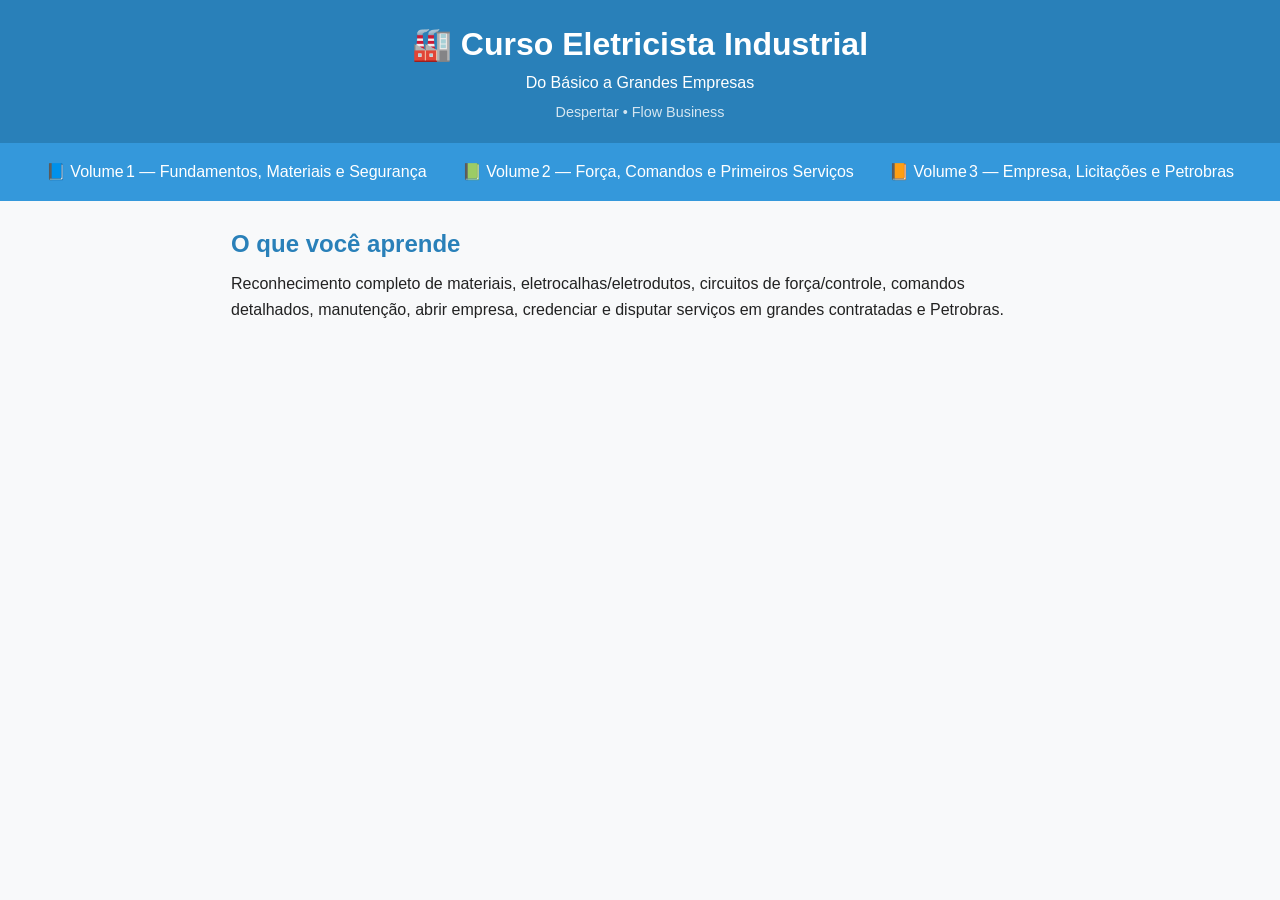
<file: index.html>
<!DOCTYPE html>
<html lang="pt-BR">
<head>
<meta charset="UTF-8">
<meta name="viewport" content="width=device-width,initial-scale=1.0">
<title>Curso Eletricista Industrial</title>
<link rel="stylesheet" href="estilo.css">
</head>
<body>
<header><h1>🏭 Curso Eletricista Industrial</h1><p>Do Básico a Grandes Empresas</p><p class="ecossistema">Despertar • Flow Business</p></header>
<nav><ul>
<li><a href="volume-1-fundamentos-infra.html">📘 Volume 1 — Fundamentos, Materiais e Segurança</a></li>
<li><a href="volume-2-forca-comandos.html">📗 Volume 2 — Força, Comandos e Primeiros Serviços</a></li>
<li><a href="volume-3-plano-mestre-negocio.html">📙 Volume 3 — Empresa, Licitações e Petrobras</a></li>
</ul></nav>
<main><section><h2>O que você aprende</h2>
<p>Reconhecimento completo de materiais, eletrocalhas/eletrodutos, circuitos de força/controle, comandos detalhados, manutenção, abrir empresa, credenciar e disputar serviços em grandes contratadas e Petrobras.</p></section></main>
</body>
</html>
</file>
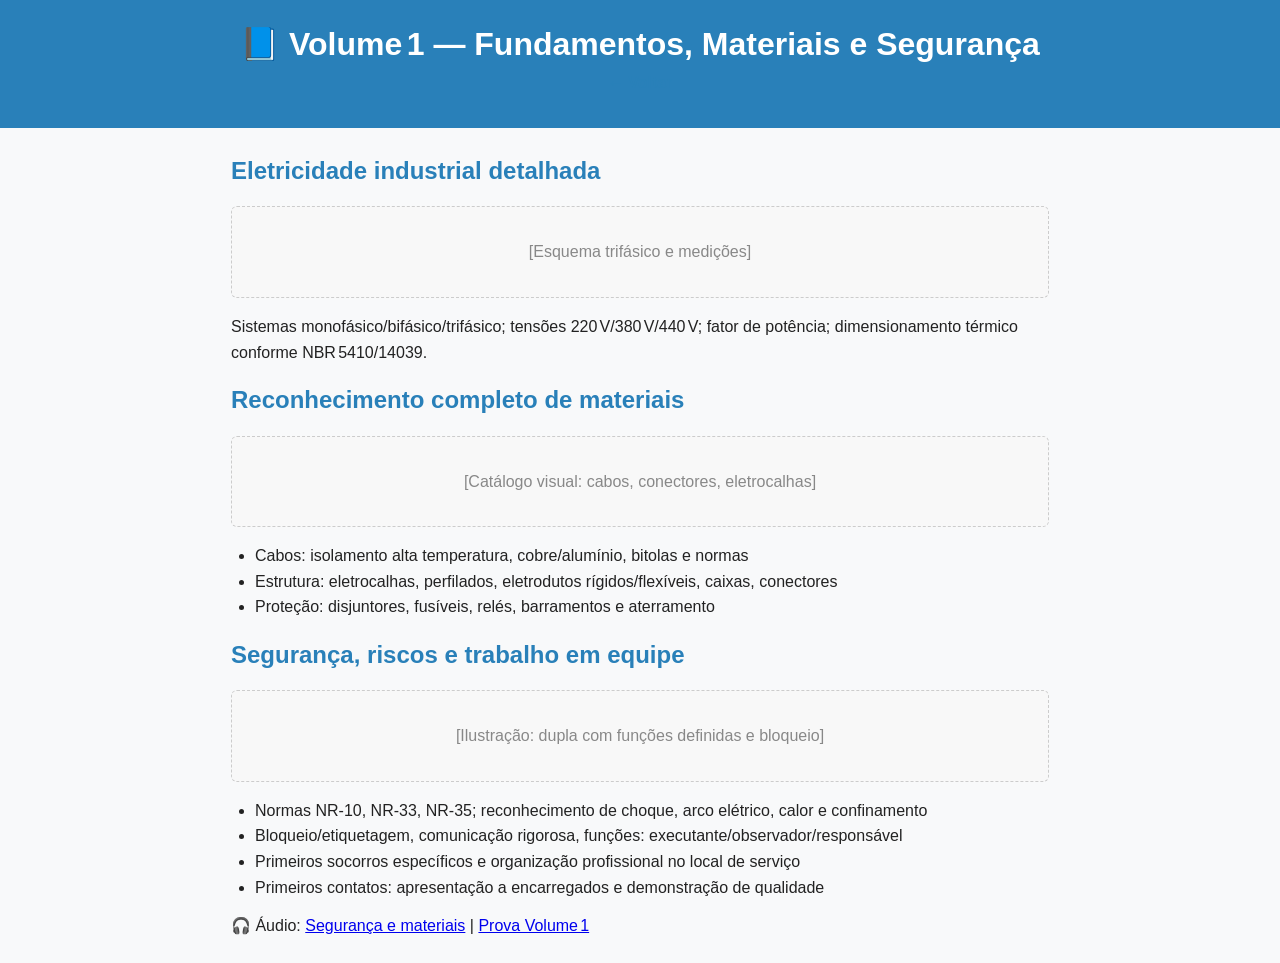
<file: volume‑1‑fundamentos‑infra.html>
<!DOCTYPE html>
<html lang="pt-BR">
<head><meta charset="UTF-8"><meta name="viewport" content="width=device-width,initial-scale=1.0"><title>Volume 1</title><link rel="stylesheet" href="estilo.css"></head>
<body>
<header><h1>📘 Volume 1 — Fundamentos, Materiais e Segurança</h1><a href="index.html" class="voltar">← Voltar</a></header>
<main>
<h2>Eletricidade industrial detalhada</h2>
<div class="espaco-img">[Esquema trifásico e medições]</div>
<p>Sistemas monofásico/bifásico/trifásico; tensões 220 V/380 V/440 V; fator de potência; dimensionamento térmico conforme NBR 5410/14039.</p>

<h2>Reconhecimento completo de materiais</h2>
<div class="espaco-img">[Catálogo visual: cabos, conectores, eletrocalhas]</div>
<ul class="detalhe">
<li>Cabos: isolamento alta temperatura, cobre/alumínio, bitolas e normas</li>
<li>Estrutura: eletrocalhas, perfilados, eletrodutos rígidos/flexíveis, caixas, conectores</li>
<li>Proteção: disjuntores, fusíveis, relés, barramentos e aterramento</li>
</ul>

<h2>Segurança, riscos e trabalho em equipe</h2>
<div class="espaco-img">[Ilustração: dupla com funções definidas e bloqueio]</div>
<ul class="detalhe">
<li>Normas NR‑10, NR‑33, NR‑35; reconhecimento de choque, arco elétrico, calor e confinamento</li>
<li>Bloqueio/etiquetagem, comunicação rigorosa, funções: executante/observador/responsável</li>
<li>Primeiros socorros específicos e organização profissional no local de serviço</li>
<li>Primeiros contatos: apresentação a encarregados e demonstração de qualidade</li>
</ul>
<p>🎧 Áudio: <a href="#">Segurança e materiais</a> | <a href="#">Prova Volume 1</a></p>
</main>
</body>
</html>
</file>
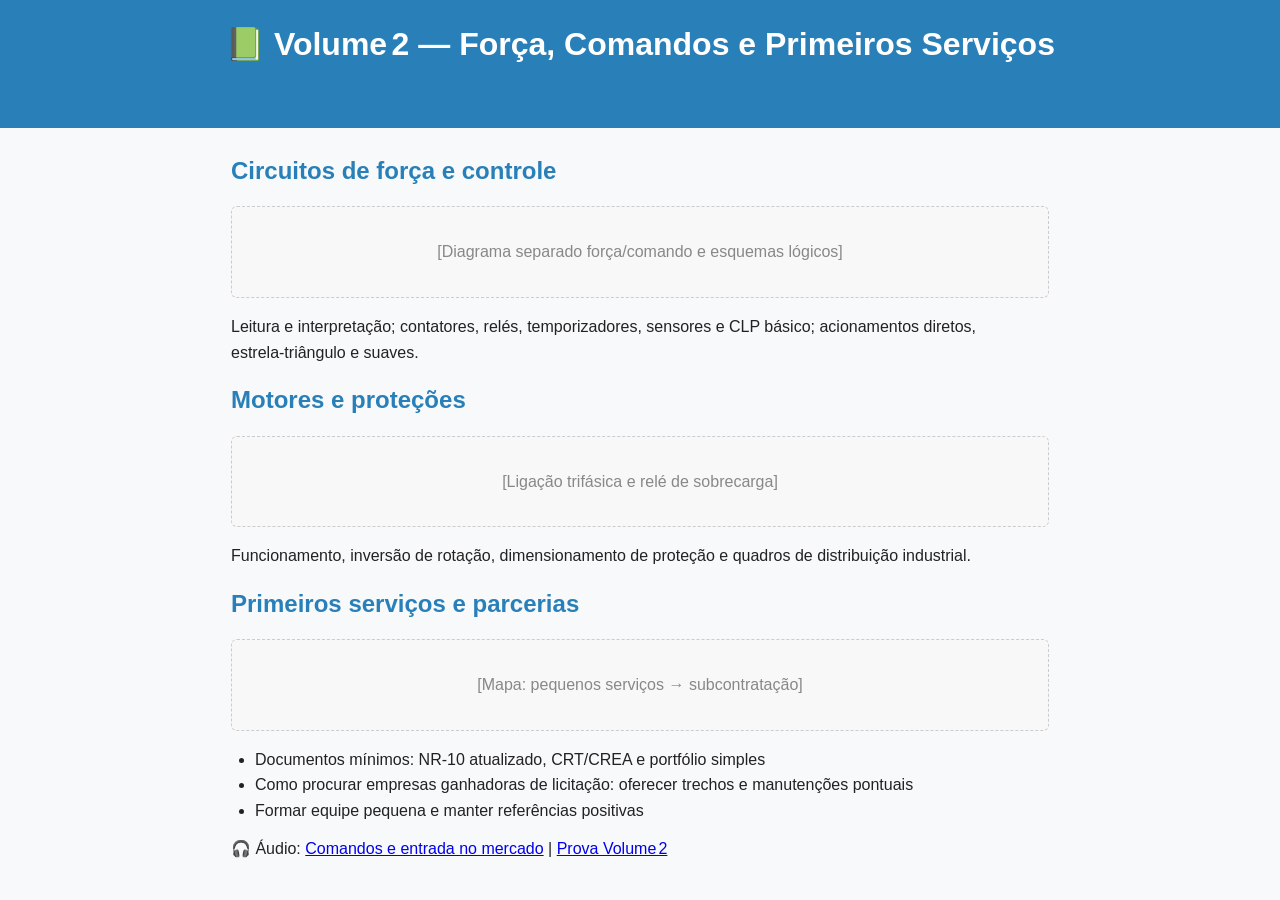
<file: volume‑2‑forca‑comandos.html>
<!DOCTYPE html>
<html lang="pt-BR">
<head><meta charset="UTF-8"><meta name="viewport" content="width=device-width,initial-scale=1.0"><title>Volume 2</title><link rel="stylesheet" href="estilo.css"></head>
<body>
<header><h1>📗 Volume 2 — Força, Comandos e Primeiros Serviços</h1><a href="index.html" class="voltar">← Voltar</a></header>
<main>
<h2>Circuitos de força e controle</h2>
<div class="espaco-img">[Diagrama separado força/comando e esquemas lógicos]</div>
<p>Leitura e interpretação; contatores, relés, temporizadores, sensores e CLP básico; acionamentos diretos, estrela‑triângulo e suaves.</p>

<h2>Motores e proteções</h2>
<div class="espaco-img">[Ligação trifásica e relé de sobrecarga]</div>
<p>Funcionamento, inversão de rotação, dimensionamento de proteção e quadros de distribuição industrial.</p>

<h2>Primeiros serviços e parcerias</h2>
<div class="espaco-img">[Mapa: pequenos serviços → subcontratação]</div>
<ul class="detalhe">
<li>Documentos mínimos: NR‑10 atualizado, CRT/CREA e portfólio simples</li>
<li>Como procurar empresas ganhadoras de licitação: oferecer trechos e manutenções pontuais</li>
<li>Formar equipe pequena e manter referências positivas</li>
</ul>
<p>🎧 Áudio: <a href="#">Comandos e entrada no mercado</a> | <a href="#">Prova Volume 2</a></p>
</main>
</body>
</html>
</file>
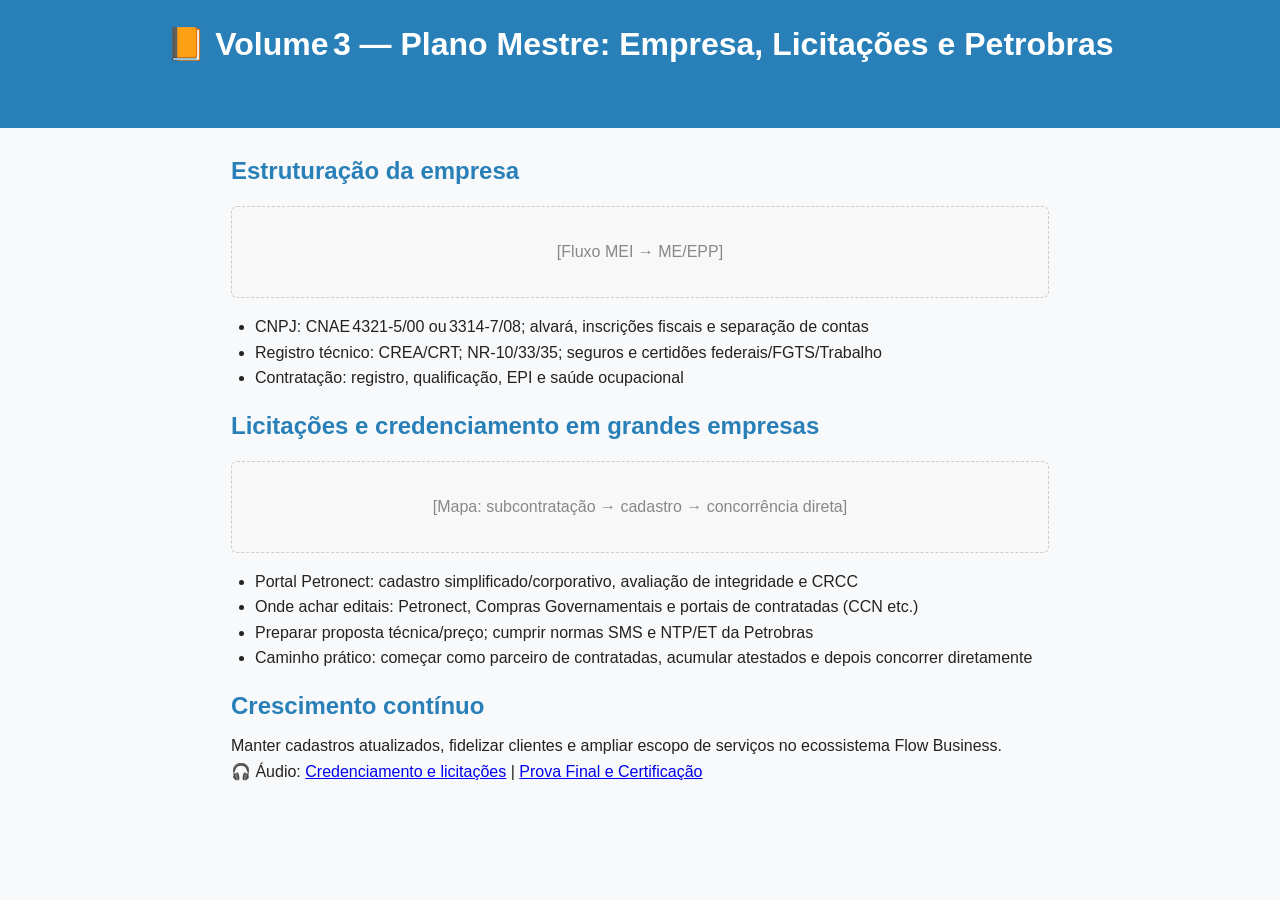
<file: volume‑3‑plano‑mestre‑negocio.html>
<!DOCTYPE html>
<html lang="pt-BR">
<head><meta charset="UTF-8"><meta name="viewport" content="width=device-width,initial-scale=1.0"><title>Volume 3</title><link rel="stylesheet" href="estilo.css"></head>
<body>
<header><h1>📙 Volume 3 — Plano Mestre: Empresa, Licitações e Petrobras</h1><a href="index.html" class="voltar">← Voltar</a></header>
<main>
<h2>Estruturação da empresa</h2>
<div class="espaco-img">[Fluxo MEI → ME/EPP]</div>
<ul class="detalhe">
<li>CNPJ: CNAE 4321‑5/00 ou 3314‑7/08; alvará, inscrições fiscais e separação de contas</li>
<li>Registro técnico: CREA/CRT; NR‑10/33/35; seguros e certidões federais/FGTS/Trabalho</li>
<li>Contratação: registro, qualificação, EPI e saúde ocupacional</li>
</ul>

<h2>Licitações e credenciamento em grandes empresas</h2>
<div class="espaco-img">[Mapa: subcontratação → cadastro → concorrência direta]</div>
<ul class="detalhe">
<li>Portal Petronect: cadastro simplificado/corporativo, avaliação de integridade e CRCC</li>
<li>Onde achar editais: Petronect, Compras Governamentais e portais de contratadas (CCN etc.)</li>
<li>Preparar proposta técnica/preço; cumprir normas SMS e NTP/ET da Petrobras</li>
<li>Caminho prático: começar como parceiro de contratadas, acumular atestados e depois concorrer diretamente</li>
</ul>

<h2>Crescimento contínuo</h2>
<p>Manter cadastros atualizados, fidelizar clientes e ampliar escopo de serviços no ecossistema Flow Business.</p>
<p>🎧 Áudio: <a href="#">Credenciamento e licitações</a> | <a href="#">Prova Final e Certificação</a></p>
</main>
</body>
</html>
</file>
<file: estilo.css>
*{box-sizing:border-box;margin:0;padding:0;font-family:Arial,sans-serif;}
body{background:#f8f9fa;color:#222;line-height:1.6;}
header{background:#2980b9;color:white;padding:1.2rem;text-align:center;}
.ecossistema{font-size:0.9rem;opacity:0.8;margin-top:0.3rem;}
nav{background:#3498db;padding:1rem;}
nav ul{list-style:none;display:flex;flex-wrap:wrap;gap:.8rem;justify-content:center;}
nav a{color:white;text-decoration:none;font-weight:500;padding:.4rem .7rem;border-radius:4px;}
nav a:hover{background:#2980b9;}
main{max-width:850px;margin:1.5rem auto;padding:0 1rem;}
h2{color:#2980b9;margin:1rem 0 .5rem;}
.espaco-img{background:#f8f8f8;border:1px dashed #ccc;padding:2rem;text-align:center;color:#888;margin:1rem 0;border-radius:6px;}
a.voltar{color:#2980b9;text-decoration:none;font-weight:bold;display:inline-block;margin-bottom:.8rem;}
ul.detalhe{padding-left:1.5rem;margin-bottom:0.8rem;}
</file>
